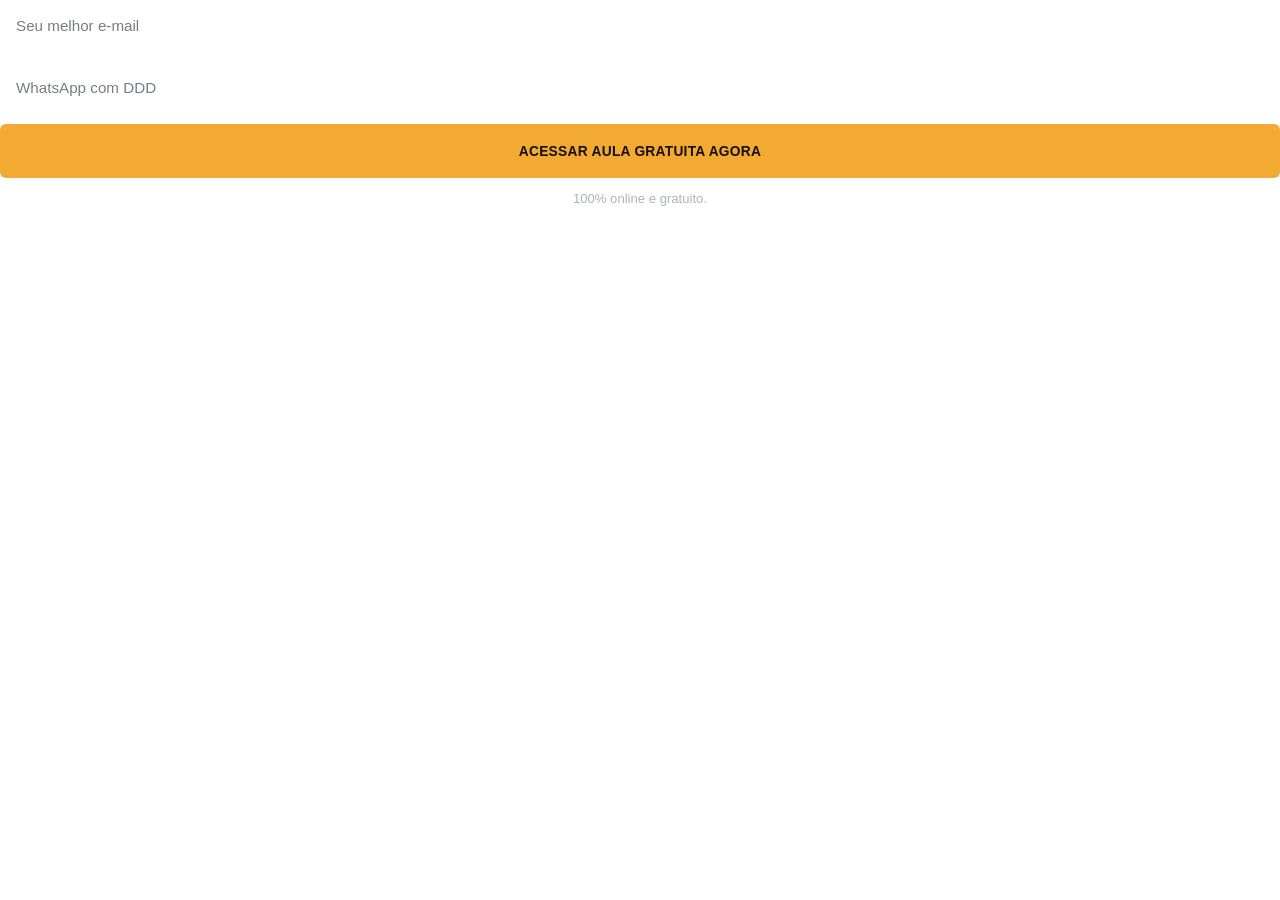
<file: brevo-form.html>
<!doctype html>
<html lang="pt-BR">
<head>
  <meta charset="utf-8">
  <meta name="viewport" content="width=device-width, initial-scale=1">
  <style>
    :root {
      --accent: #f2aa32;
      --text: #f5f7f4;
      --muted: #a9b6b7;
      --field: #ffffff;
      --field-text: #101719;
    }

    * {
      box-sizing: border-box;
    }

    body {
      margin: 0;
      background: transparent;
      color: var(--text);
      font-family: Inter, Arial, sans-serif;
    }

    form {
      display: grid;
      gap: 12px;
      width: 100%;
    }

    input {
      width: 100%;
      min-height: 50px;
      padding: 0 15px;
      border: 1px solid rgba(255, 255, 255, 0.16);
      border-radius: 6px;
      background: var(--field);
      color: var(--field-text);
      font-size: 0.95rem;
      outline: none;
    }

    input::placeholder {
      color: #748081;
    }

    input:focus {
      border-color: var(--accent);
      box-shadow: 0 0 0 3px rgba(242, 170, 50, 0.20);
    }

    button {
      min-height: 54px;
      border: 0;
      border-radius: 6px;
      background: var(--accent);
      color: #17100a;
      cursor: pointer;
      font-size: 0.86rem;
      font-weight: 900;
      letter-spacing: 0.02em;
      text-transform: uppercase;
    }

    button:hover {
      filter: brightness(1.06);
    }

    .hint {
      margin: 0;
      color: var(--muted);
      font-size: 0.82rem;
      line-height: 1.4;
      text-align: center;
    }
  </style>
</head>
<body>
  <form id="sib-form" method="POST" target="_top" action="https://840b08c5.sibforms.com/serve/[base64]" data-type="subscription">
    <input type="email" id="EMAIL" name="EMAIL" autocomplete="email" placeholder="Seu melhor e-mail" required>
    <input type="hidden" name="WHATSAPP__COUNTRY_CODE" value="+55">
    <input type="tel" id="WHATSAPP" name="WHATSAPP" autocomplete="tel" placeholder="WhatsApp com DDD" required>
    <button type="submit">Acessar aula gratuita agora</button>
    <input type="text" name="email_address_check" value="" style="display:none">
    <input type="hidden" name="locale" value="pt">
    <p class="hint">100% online e gratuito.</p>
  </form>
</body>
</html>
</file>
